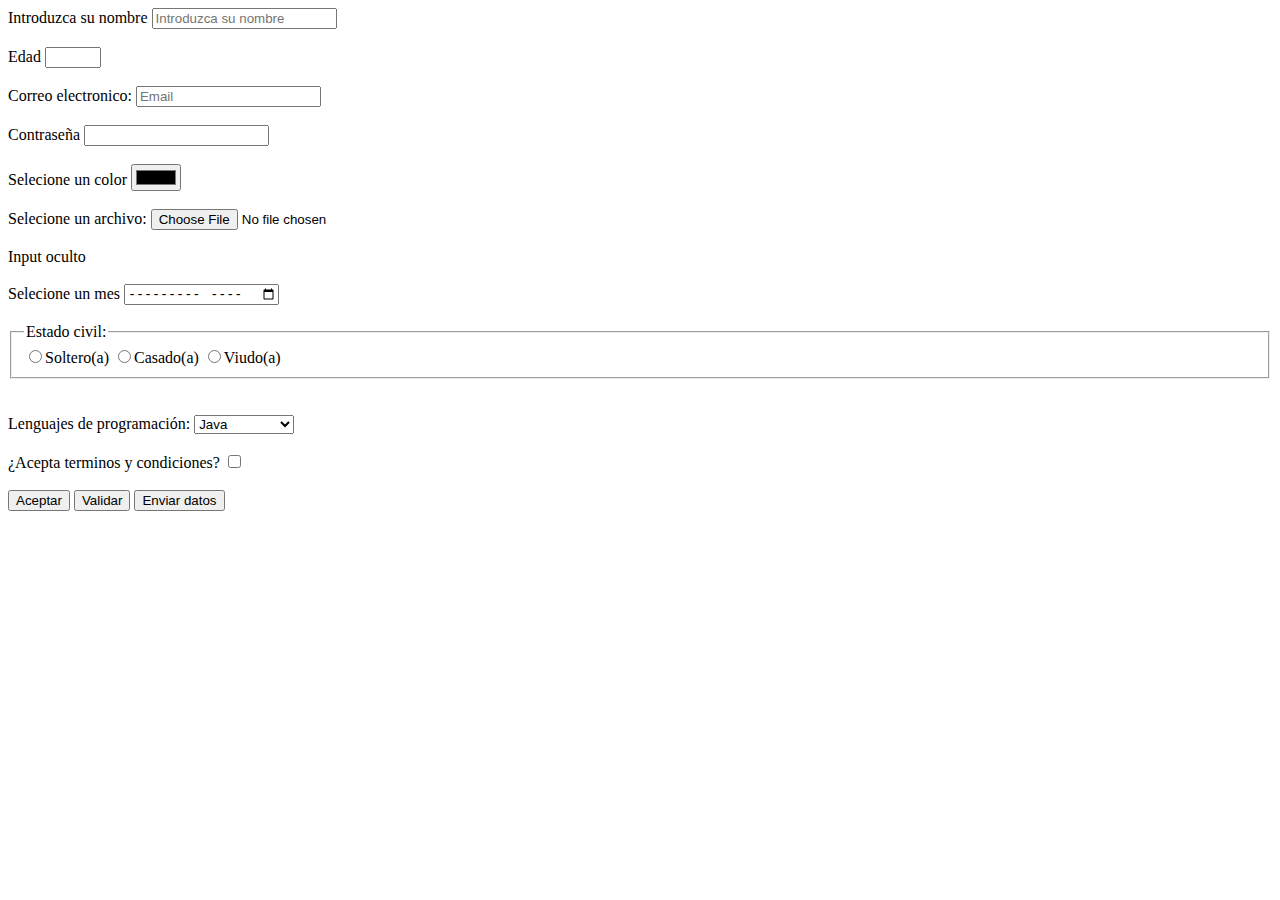
<file: 9.Formularios/index.html>
<!DOCTYPE html>
<html lang="en">
<head>
    <meta charset="UTF-8">
    <meta http-equiv="X-UA-Compatible" content="IE=edge">
    <meta name="viewport" content="width=device-width, initial-scale=1.0">
    <title>Formularios</title>
</head>
<body>
    <form id="form" method="post" action="./backend/recive.php">
        <label for="name">Introduzca su nombre</label>
        <input type="text" 
        id="name" 
        name="name" value="" placeholder="Introduzca su nombre" minlenght="3"
        maxlength="50" pattern="[a-z A-Z] {3,20}" tittle="Se admiten solo letras"
        autocomplete="off" 
        required>
        <br><br>
        <label for="age">Edad</label> 
        <input type="number" min="1" max="99" id="age"> <br><br>
        <label for="mail"> Correo electronico: </label>
        <input type="email" id="email" placeholder="Email"> <br><br>
        <label for="pss">Contraseña</label>
        <input type="password" ide="pss"><br><br>
      
        <label for="colores">Selecione un color</label>
        <input type="color" id="colores"><br><br>
        <label for="files">Selecione un archivo:</label>
        <input type="file" id="files"><br><br>
        <label for="oculto">Input oculto</label>
        <input type="hidden" id="oculto"><br><br>
        <label for="mes">Selecione un mes</label>
        <input type="month" id="mes" list="meses"><br><br>
        <datalist id="meses">
            <option value="Enero"><option value="Febrero">
        </datalist>
        <fieldset>
            <legend>Estado civil:</legend>   
            <input type="radio" name="estado" value="soltero">Soltero(a)   
            <input type="radio" name="estado" value="casado ">Casado(a)        
            <input type="radio" name="estado" value="viudo">Viudo(a)   
        </fieldset> <br><br>
        <label for="lenguajes">Lenguajes de programación:</label>
        <select name="lenguajes">
            <optgroup label="Backend">
                <option>Java</option>
                <option>PHP</option>
                <option>VB.NET</option>
                <option>NODE.JS</option>
            </optgroup>
            <optgroup label="Frontend">
                <option>JavaScript</option>
                <option>TypeScript</option>
                <option>CSS</option>
            </optgroup>
        </select> <br><br>
        <label for="condiciones">¿Acepta terminos y condiciones?</label>
        <input type="checkbox" id="condiciones">
        <br><br>
        <input type="button" id="boton" value="Aceptar">
        <button type="button" id="boton2">Validar</button>
        <button type="submit" id="enviar">Enviar datos</button>
    </form>
    
</body>
</html>
</file>
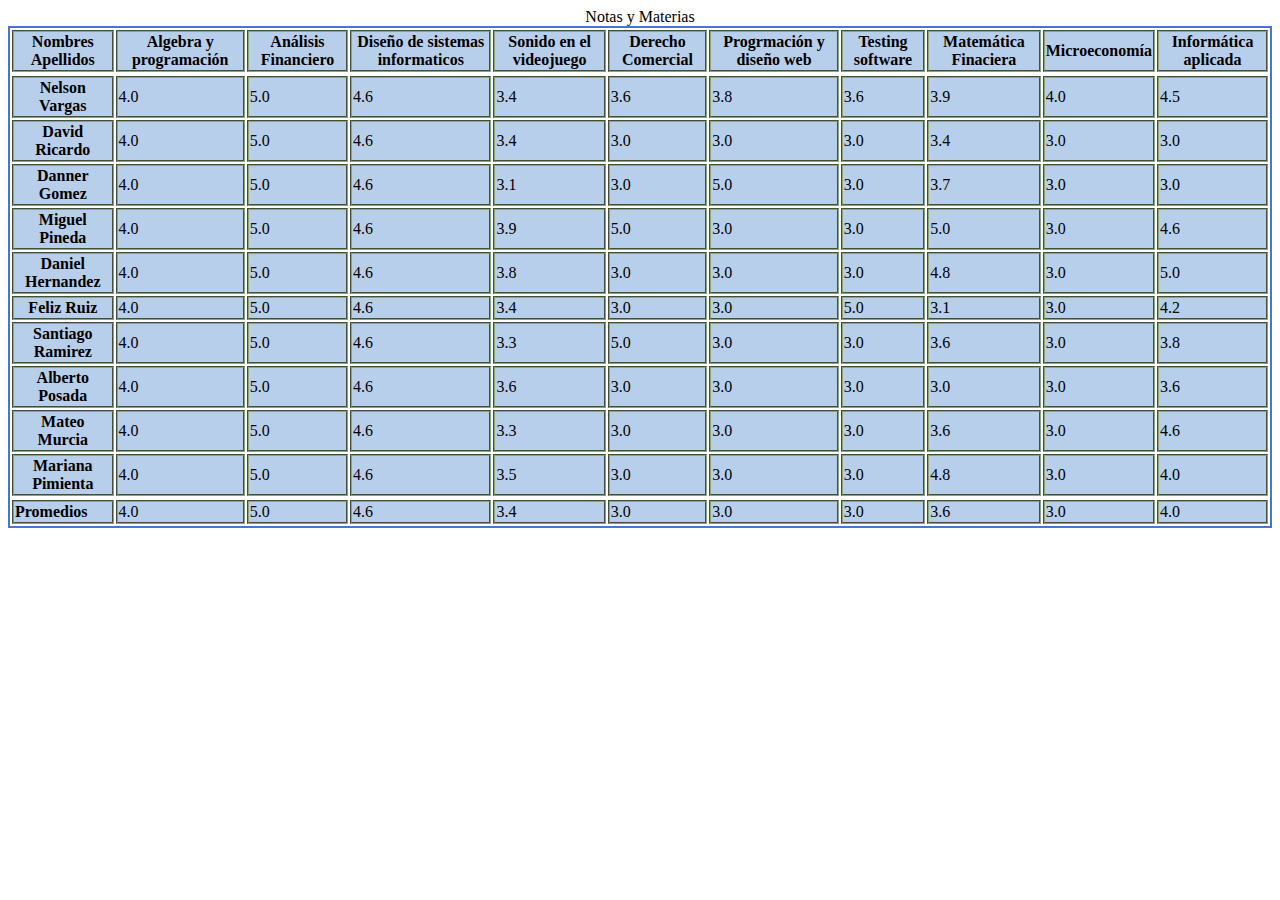
<file: Tabla/index.html>
<!DOCTYPE html>
<html lang="en">
<head>
    <meta charset="UTF-8">
    <meta http-equiv="X-UA-Compatible" content="IE=edge">
    <meta name="viewport" content="width=device-width, initial-scale=1.0">
    <link rel="stylesheet" href="./css/styless.css">
    <title>Notas de clase</title>
</head>
<body>
    
    <table id="nombre">
        <!-- Titulo-->
        <tr>
        <caption> Notas y Materias </caption>
        <thead>
        <th>Nombres Apellidos</th>
        <th>Algebra y programación</th>
        <th>Análisis Financiero</th>
        <th>Diseño de sistemas informaticos</th>
        <th>Sonido en el videojuego</th>
        <th>Derecho Comercial</th>
        <th>Progrmación y diseño web</th>
        <th>Testing software</th>
        <th>Matemática Finaciera</th>
        <th>Microeconomía</th>
        <th>Informática aplicada</th>
        </tr> 
        </thead>
        <tbody id="body">

           <tr>   <!-- Fila --->
            <th> Nelson Vargas</th>
            <td>4.0</td>
            <td>5.0</td>
            <td>4.6</td>
            <td>3.4</td>
            <td>3.6</td>
            <td>3.8</td>
            <td>3.6</td>
            <td>3.9</td>
            <td>4.0</td>
            <td>4.5</td>
           </tr> 
           <tr>   
            <th> David Ricardo</th>
            <td>4.0</td>
            <td>5.0</td>
            <td>4.6</td>
            <td>3.4</td>
            <td>3.0</td>
            <td>3.0</td>
            <td>3.0</td>
            <td>3.4</td>
            <td>3.0</td>
            <td>3.0</td>
           </tr> 
           <tr>   
            <th> Danner Gomez</th>
            <td>4.0</td>
            <td>5.0</td>
            <td>4.6</td>
            <td>3.1</td>
            <td>3.0</td>
            <td>5.0</td>
            <td>3.0</td>
            <td>3.7</td>
            <td>3.0</td>
            <td>3.0</td>
           </tr> 
           <tr>  
            <th>Miguel Pineda</th>
            <td>4.0</td>
            <td>5.0</td>
            <td>4.6</td>
            <td>3.9</td>
            <td>5.0</td>
            <td>3.0</td>
            <td>3.0</td>
            <td>5.0</td>
            <td>3.0</td>
            <td>4.6</td>
           </tr> 
           <tr>  
            <th>Daniel Hernandez</th>
            <td>4.0</td>
            <td>5.0</td>
            <td>4.6</td>
            <td>3.8</td>
            <td>3.0</td>
            <td>3.0</td>
            <td>3.0</td>
            <td>4.8</td>
            <td>3.0</td>
            <td>5.0</td>
           </tr> 
           <tr>   
            <th>Feliz Ruiz</th>
            <td>4.0</td>
            <td>5.0</td>
            <td>4.6</td>
            <td>3.4</td>
            <td>3.0</td>
            <td>3.0</td>
            <td>5.0</td>
            <td>3.1</td>
            <td>3.0</td>
            <td>4.2</td>
           </tr> 
           <tr>   
            <th>Santiago Ramirez</th>
            <td>4.0</td>
            <td>5.0</td>
            <td>4.6</td>
            <td>3.3</td>
            <td>5.0</td>
            <td>3.0</td>
            <td>3.0</td>
            <td>3.6</td>
            <td>3.0</td>
            <td>3.8</td>
           </tr> 
           <tr>   
            <th>Alberto Posada</th>
            <td>4.0</td>
            <td>5.0</td>
            <td>4.6</td>
            <td>3.6</td>
            <td>3.0</td>
            <td>3.0</td>
            <td>3.0</td>
            <td>3.0</td>
            <td>3.0</td>
            <td>3.6</td>
           </tr> 
           <tr>   
            <th>Mateo Murcia</th>
            <td>4.0</td>
            <td>5.0</td>
            <td>4.6</td>
            <td>3.3</td>
            <td>3.0</td>
            <td>3.0</td>
            <td>3.0</td>
            <td>3.6</td>
            <td>3.0</td>
            <td>4.6</td>
           </tr> 
           <tr>   
            <th> Mariana Pimienta</th>
            <td>4.0</td>
            <td>5.0</td>
            <td>4.6</td>
            <td>3.5</td>
            <td>3.0</td>
            <td>3.0</td>
            <td>3.0</td>
            <td>4.8</td>
            <td>3.0</td>
            <td>4.0</td>
           </tr> 
           <tr>   
        </tbody>
        <tfoot>
            <td><strong>Promedios</strong></td>
            <td>4.0</td>
            <td>5.0</td>
            <td>4.6</td>
            <td>3.4</td>
            <td>3.0</td>
            <td>3.0</td>
            <td>3.0</td>
            <td>3.6</td>
            <td>3.0</td>
            <td>4.0</td>
           

        </tfoot>

    </table>
</body>
</html>
</file>
<file: Tabla/css/styless.css>
#nombre{
    border: 2px solid rgba(65, 111, 211, 0.959);
    border-collapse: color rgb(235, 22, 22) ;
}
thead tr, th, td {
    background-color : rgb(184, 207, 236) ;
    border: 2px groove rgb(138, 163, 122);
}

#body{
    background-color: rgb(189, 212, 250);
    top: 2px rgb(21, 207, 52);
}
</file>
